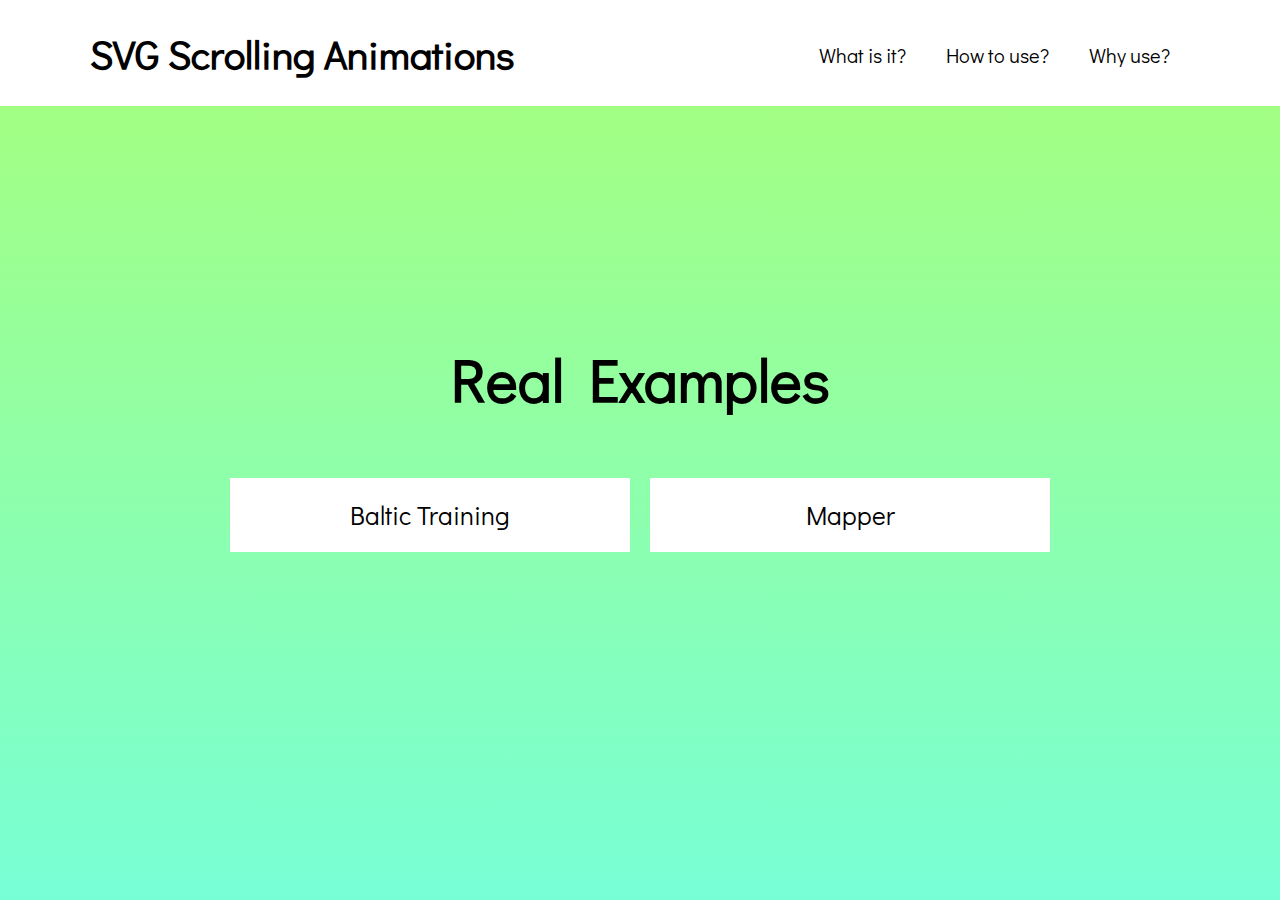
<file: why.html>
<!DOCTYPE html>
<html lang="en">

<head>
    <meta charset="UTF-8">
    <meta name="viewport" content="width=device-width, initial-scale=1.0">
    <meta http-equiv="X-UA-Compatible" content="ie=edge">
    <link href="https://fonts.googleapis.com/css?family=Didact+Gothic" rel="stylesheet">
    <link rel="stylesheet" href="styles/style.css">
    <title>Scroll Drawing</title>
</head>

<body>

    
    <header>
        <nav class="wrapper">
            <h1>SVG Scrolling Animations</h1>
            <ul>
                <li><a href="index.html">What is it?</a></li>
                <li><a href="how.html">How to use?</a></li>
                <li><a href="why.html">Why use?</a></li>
            </ul>
        </nav>
    </header>

    <main class="wrapper">
        <div class="examples">
            <h2>Real Examples</h2>
            <div class="exampleLinks">
                <a href="https://baltictraining.com/">Baltic Training</a> 
                <a href="http://mapper.ai/#/">Mapper</a>
                <!-- http://cssdeck.com/labs/scroll-controlled-svg-animation -->
            </div>
        </div>
    </main>

</body>

</html>
</file>
<file: styles/style.css>
article,aside,details,figcaption,figure,footer,header,hgroup,nav,section,summary{display:block;}audio,canvas,video{display:inline-block;}audio:not([controls]){display:none;height:0;}[hidden]{display:none;}html{font-family:sans-serif;-webkit-text-size-adjust:100%;-ms-text-size-adjust:100%;}a:focus{outline:thin dotted;}a:active,a:hover{outline:0;}h1{font-size:2em;}abbr[title]{border-bottom:1px dotted;}b,strong{font-weight:700;}dfn{font-style:italic;}mark{background:#ff0;color:#000;}code,kbd,pre,samp{font-family:monospace, serif;font-size:1em;}pre{white-space:pre-wrap;word-wrap:break-word;}q{quotes:\201C \201D \2018 \2019;}small{font-size:80%;}sub,sup{font-size:75%;line-height:0;position:relative;vertical-align:baseline;}sup{top:-.5em;}sub{bottom:-.25em;}img{border:0;}svg:not(:root){overflow:hidden;}fieldset{border:1px solid silver;margin:0 2px;padding:.35em .625em .75em;}button,input,select,textarea{font-family:inherit;font-size:100%;margin:0;}button,input{line-height:normal;}button,html input[type=button],/* 1 */input[type=reset],input[type=submit]{-webkit-appearance:button;cursor:pointer;}button[disabled],input[disabled]{cursor:default;}input[type=checkbox],input[type=radio]{box-sizing:border-box;padding:0;}input[type=search]{-webkit-appearance:textfield;-moz-box-sizing:content-box;-webkit-box-sizing:content-box;box-sizing:content-box;}input[type=search]::-webkit-search-cancel-button,input[type=search]::-webkit-search-decoration{-webkit-appearance:none;}textarea{overflow:auto;vertical-align:top;}table{border-collapse:collapse;border-spacing:0;}body,figure{margin:0;}legend,button::-moz-focus-inner,input::-moz-focus-inner{border:0;padding:0;}

.clearfix:after {visibility: hidden; display: block; font-size: 0; content: ''; clear: both; height: 0; }

* { -moz-box-sizing: border-box; -webkit-box-sizing: border-box; box-sizing: border-box; }

html {
    font-size: 26px;

}

body {
    background: linear-gradient(#a8ff78, #78ffd6);
    font-family: 'Didact Gothic', sans-serif;
}

.wrapper {
    margin: 0 auto;
    width: 1100px;
}

.container {
    height: 800px;
}

h1 {
    text-align: center;
    font-size: 40px;
    margin: 0;
    padding: 0;
}

h2 {
    font-size: 60px;
    /* font-weight: bold; */
    margin: 0;
    padding: 0 0 50px 0;
}

header {
    background: white;
    padding: 10px 0;
    position: fixed;
    top: 0;
    right: 0;
    left: 0;
}

nav {
    display: flex;
    justify-content: space-between;
    align-items: center;
}
nav ul {
    display: flex;
    list-style: none;
}

nav a {
    text-decoration: none;
    color: black;
    font-size: 20px;
    padding: 0 20px;
}


.svg {
    width: 500px;
    height: 500px;
    position: fixed;
    top: 0;
    left: 0;
    right: 0;
    bottom: 0;
    margin: auto;
}

/* how.html */
.step {
    height: 100vh;
    display: flex;
    flex-direction: column;
    justify-content: center;
    align-items: center;


}

.step1 {
    padding-top: 100px;
}

.freeSvg {
    display: flex;
    justify-content: center;
    align-items: center;
}

.freeSvg figure {
    display: flex;
    flex-direction: column;
    justify-content: center;
    align-items: center;
    width: 33.33%;
}

.freeSvg svg {
    width: 30%;
    margin-bottom: 20px;
}

/* why.html */

.examples {
    height: 100vh;
    display: flex;
    flex-direction: column;
    justify-content: center;
    align-items: center;
}

.exampleLinks {
    display: flex;
    justify-content: center;
    align-items: center;
}

.exampleLinks a {
    padding: 20px;
    width: 400px;
    text-align: center;
    background: white;
    color: black;
    text-decoration: none;
    margin: 10px;
}
</file>
